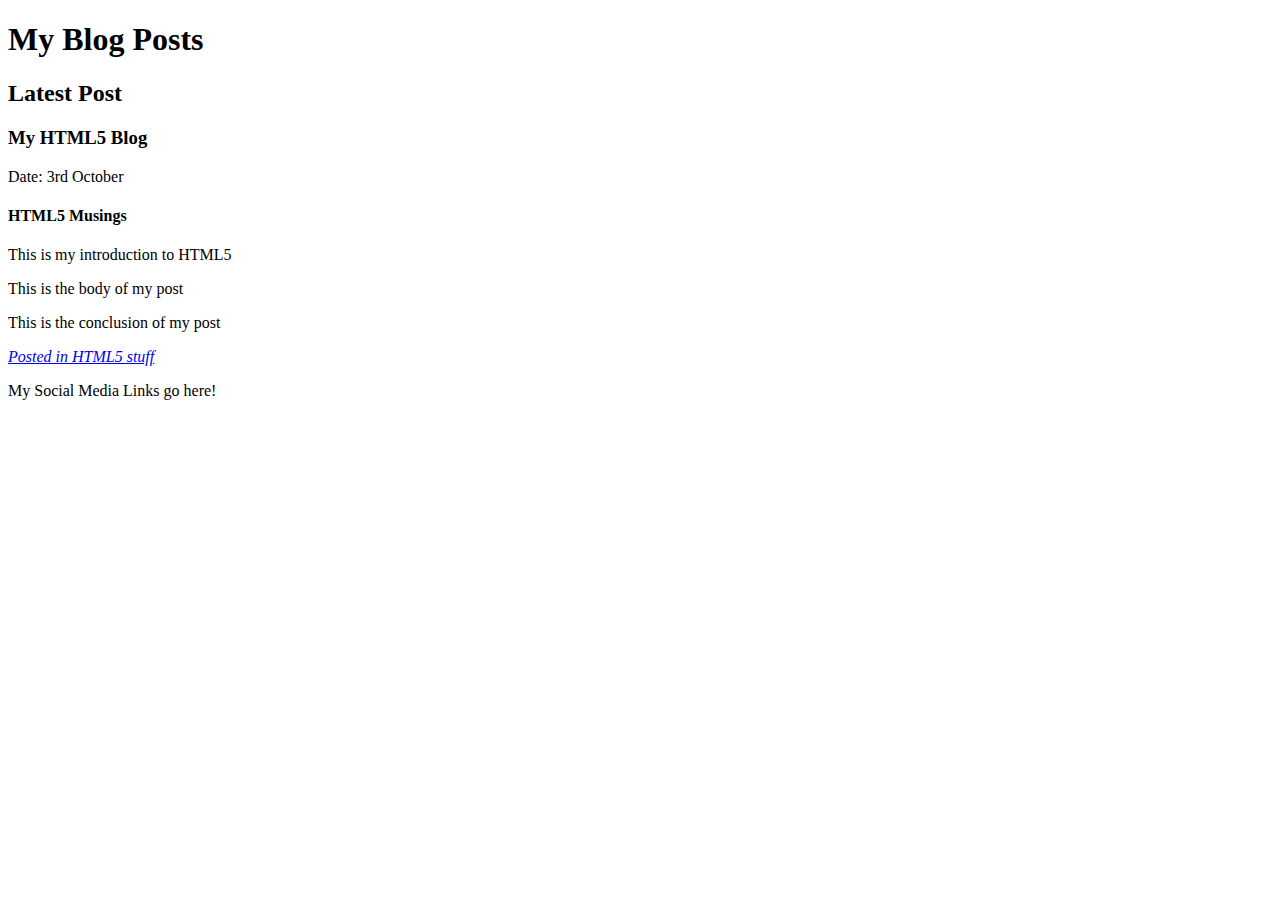
<file: 01_StructuralHTML/solution/index.html>
<!DOCTYPE html>
<html lang="en">
<head>
    <meta charset="UTF-8">
    <meta name="viewport" content="width=device-width, initial-scale=1.0">
    <meta http-equiv="X-UA-Compatible" content="ie=edge">
    <title>Structural HTML</title>
</head>
<body>
    <header>
        <h1>My Blog Posts</h1>
    </header>
    <section id="latestPostsSection">
        <header>
            <h2>Latest Post</h2>
        </header>
        <article>
            <header>
                <h3>My HTML5 Blog</h3>
                <p>Date: 3rd October</p>
            </header>
            <section>
                <h4>HTML5 Musings</h4>
                <p id="intro">This is my introduction to HTML5</p>
                <p id="postBody">This is the body of my post</p>
                <p id="conclusion">This is the conclusion of my post</p>
            </section>
            <footer>
                <address>
                    <a href="#">Posted in HTML5 stuff</a>
                </address>
            </footer>
        </article>
    </section>
    <footer>
        <p>My Social Media Links go here!</p>
    </footer>
</body>
</html>
</file>
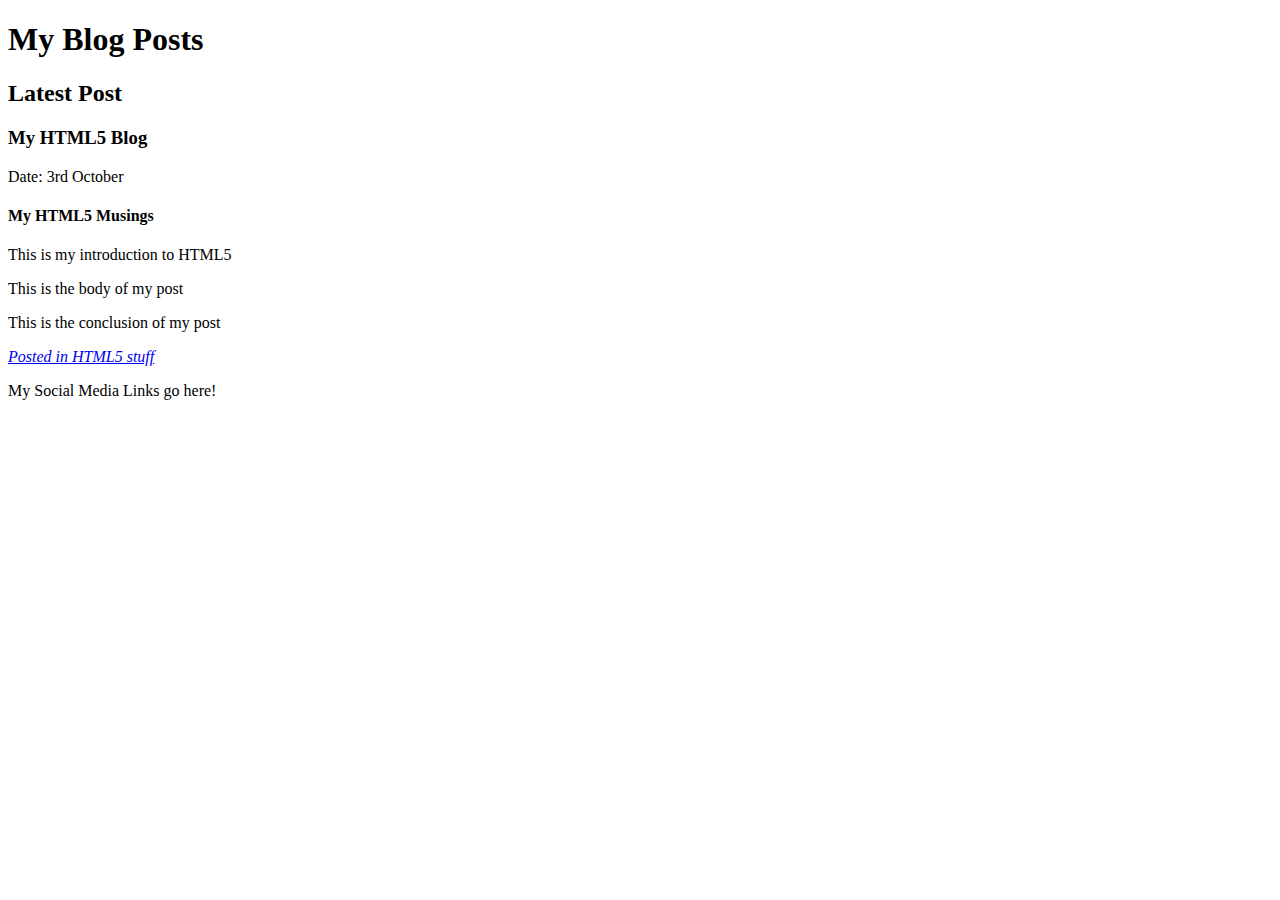
<file: 01_StructuralHTML/starter/index.html>
<!DOCTYPE html>
<html lang="en">
<head>
    <meta charset="UTF-8">
    <meta name="viewport" content="width=device-width, initial-scale=1.0">
    <meta http-equiv="X-UA-Compatible" content="ie=edge">
    <title>Structural HTML</title>
</head>
<body>
    <header>
        <h1>My Blog Posts</h1>
       
    </header>
    <section id="latestpostsection" >

        <header>
            <h2>Latest Post</h2>
        </header>
        <article>
            <header>
                <h3>My HTML5 Blog</h3>
                <p>Date: 3rd October</p>
                </header>
            </article>
            <section>
                <h4>My HTML5 Musings</h4>
                <p id="intro">This is my introduction to HTML5</p>
                <p id="postBody">This is the body of my post</p>
                <p id="conclusion">This is the conclusion of my post</p>
            </section>
            <footer>
            
                <address>
                    <a href="#">Posted in HTML5 stuff</a>
                </address>
            </footer>
        
    </section>
    <footer id="footer">
        <p>My Social Media Links go here!</p>
    </footer>
</body>
</html>
</file>
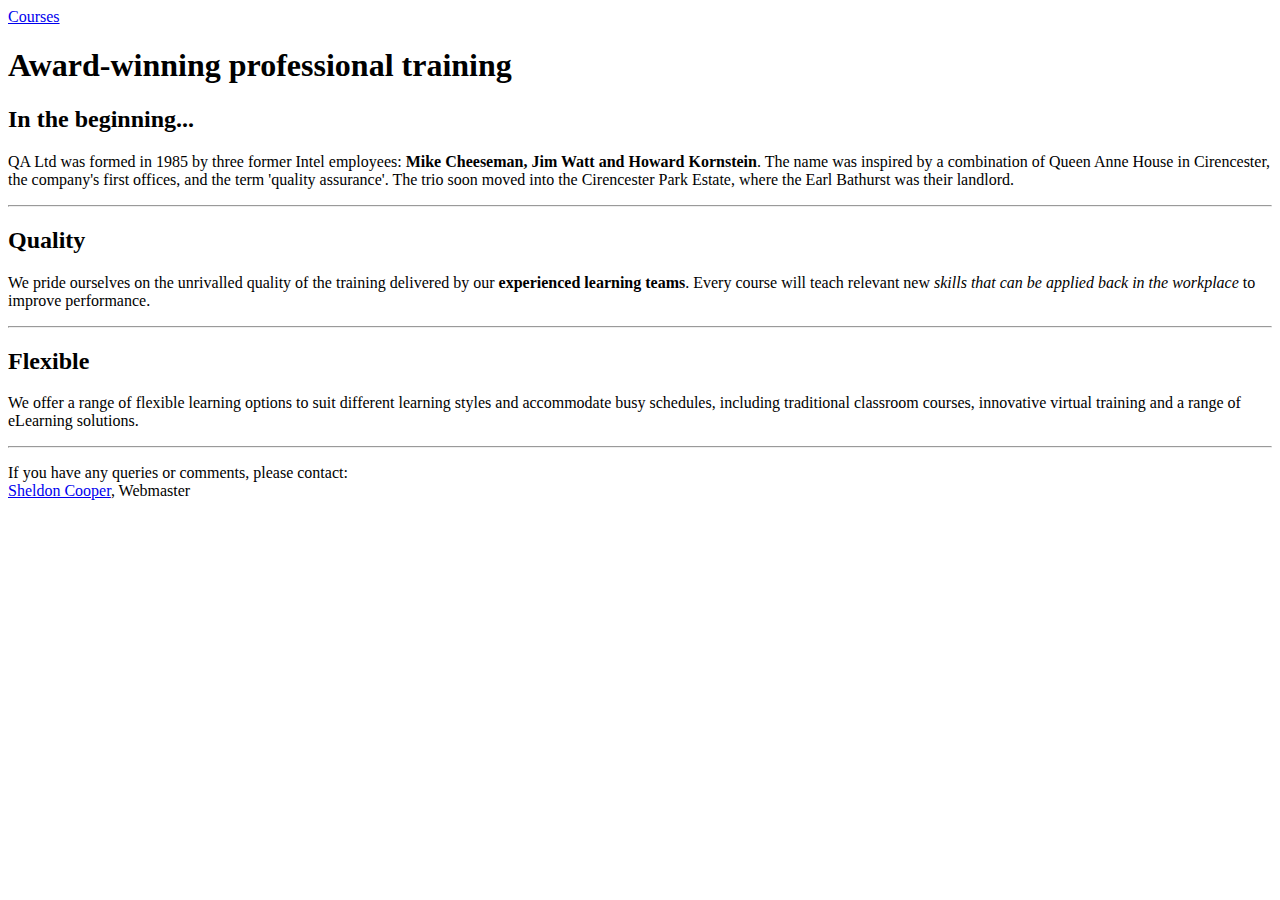
<file: 02_Hyperlinks/solution/index.html>
<!DOCTYPE html>
<html>

<head>
    <title>QA Training</title>
</head>

<body>
    <header>
        <nav>
            <a href="courses.html">Courses</a>
        </nav>
        <h1>Award-winning professional training</h1>
    </header>
    <article>
        <section>
            <h2>In the beginning...</h2>
            <p>QA Ltd was formed in 1985 by three former Intel employees: <strong>Mike Cheeseman, Jim Watt and Howard
                    Kornstein</strong>. The name was inspired by a combination of Queen Anne House in Cirencester, the
                company's first offices, and the term 'quality assurance'. The trio soon moved into the Cirencester
                Park Estate, where the Earl Bathurst was their landlord.</p>
        </section>
        <hr>
        <section>
            <h2>Quality</h2>
            <p>We pride ourselves on the unrivalled quality of the training delivered by our <strong>experienced
                    learning teams</strong>. Every course will teach relevant new <em>skills that can be applied back
                    in the workplace</em> to improve performance.</p>
        </section>
        <hr>
        <section>
            <h2>Flexible</h2>
            <p>We offer a range of flexible learning options to suit different learning styles and accommodate busy
                schedules, including traditional classroom courses, innovative virtual training and a range of
                eLearning
                solutions.</p>
        </section>
    </article>
    <footer>
        <hr>
        <p>
            If you have any queries or comments, please contact:<br>
            <a href="mailto:sheldon.cooper@qa.com">Sheldon Cooper</a>, Webmaster
        </p>
    </footer>
</body>

</html>
</file>
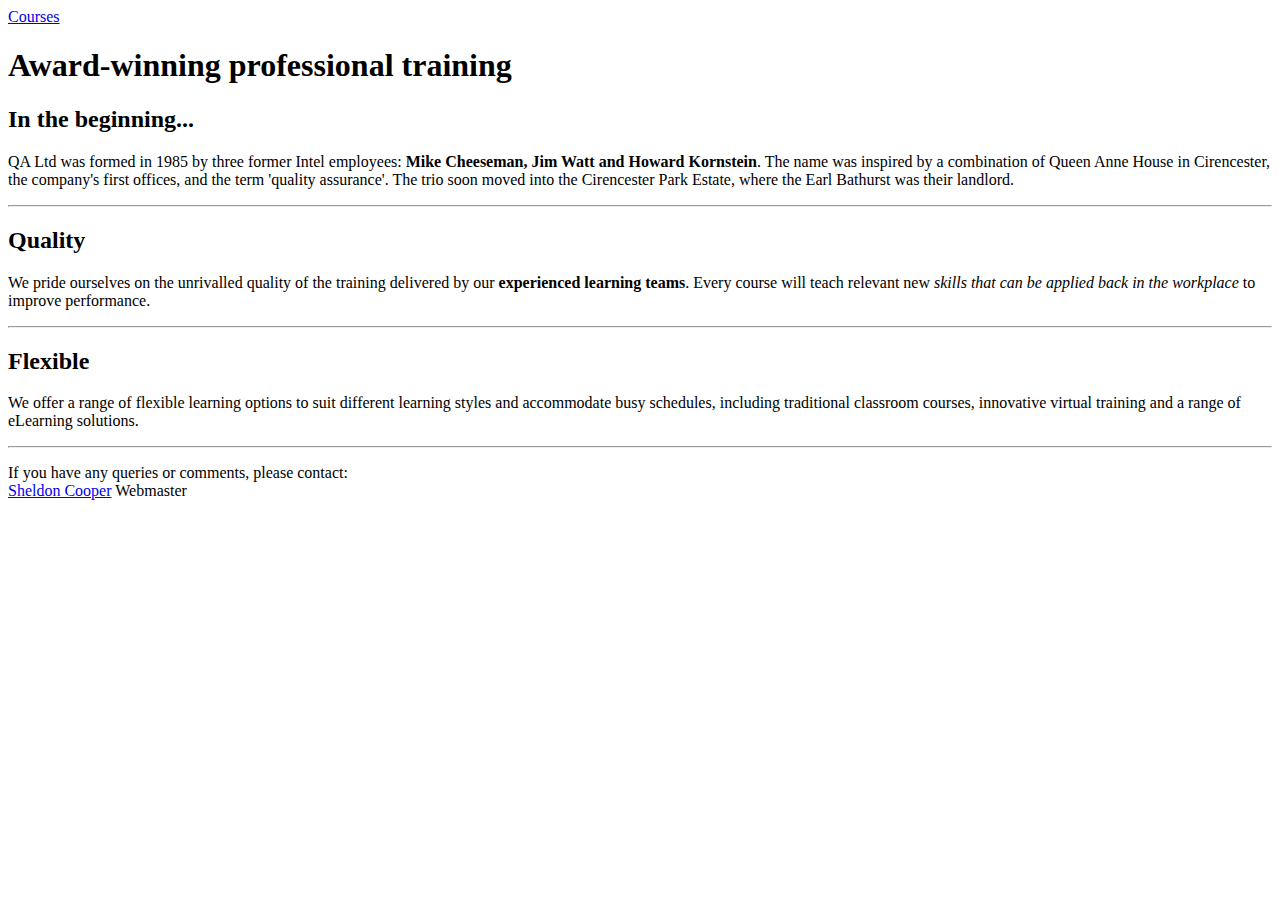
<file: 02_Hyperlinks/starter/index.html>
<!DOCTYPE html>
<html>

<head>
    <title>QA Training</title>
</head>

<body>
    <header>
        <a href="./courses.html">Courses</a>
        <h1>Award-winning professional training</h1>
    </header>
    <article>
        <section>
            <h2>In the beginning...</h2>
            <p>QA Ltd was formed in 1985 by three former Intel employees: <strong>Mike Cheeseman, Jim Watt and Howard
                    Kornstein</strong>. The name was inspired by a combination of Queen Anne House in Cirencester, the
                company's first offices, and the term 'quality assurance'. The trio soon moved into the Cirencester
                Park Estate, where the Earl Bathurst was their landlord.</p>
        </section>
        <hr>
        <section>
            <h2>Quality</h2>
            <p>We pride ourselves on the unrivalled quality of the training delivered by our <strong>experienced
                    learning teams</strong>. Every course will teach relevant new <em>skills that can be applied back
                    in the workplace</em> to improve performance.</p>
        </section>
        <hr>
        <section>
            <h2>Flexible</h2>
            <p>We offer a range of flexible learning options to suit different learning styles and accommodate busy
                schedules, including traditional classroom courses, innovative virtual training and a range of
                eLearning
                solutions.</p>
        </section>
    </article>
    <footer>
        <hr>
        <p>
            If you have any queries or comments, please contact:<br>
            <a href="mailto:Sheldon.Cooper@qa.com"> Sheldon Cooper</a> Webmaster
        </p>
    </footer>
</body>

</html>
</file>
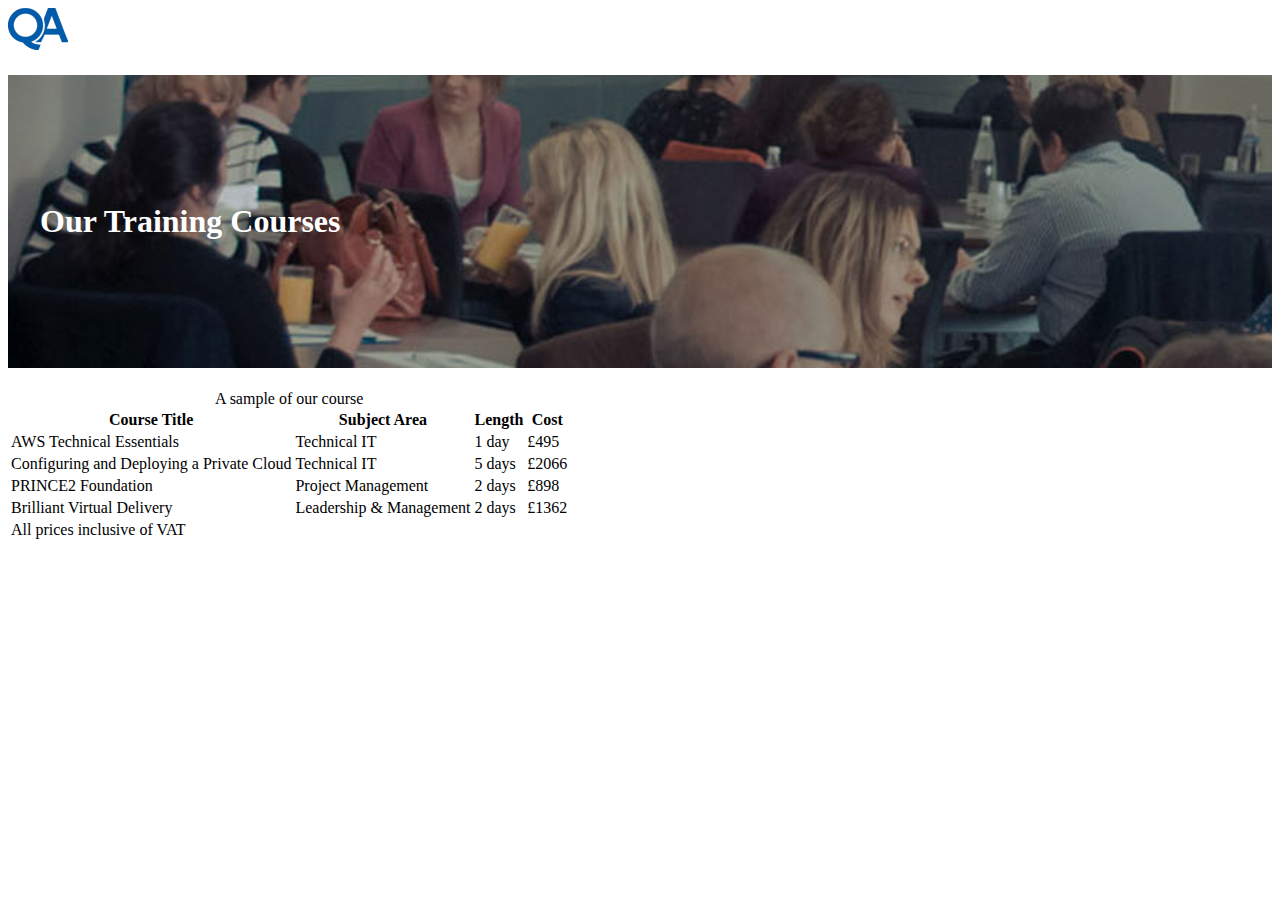
<file: 04_Tables/solution/index.html>
<!DOCTYPE html>
<html>

<head>
    <meta charset="utf-8">
    <title>Training Venues</title>
    <style>
        iframe {
            display: block;
            margin: 3em auto;
            width: 80%;
            min-height: 400px;
        }
    </style>
</head>

<body>

    <header>
        <img src="images/logo.png" alt="QA Corporate Logo">
        <h1 style="background-image:url(images/trainingCourses.jpg); padding: 4em 1em; color: white; background-size: cover">Our
            Training Courses</h1>
    </header>

    <table>
        <caption>A sample of our course</caption>
        <thead>
            <tr>
                <th>Course Title</th>
                <th>Subject Area</th>
                <th>Length</th>
                <th>Cost</th>
            </tr>
        </thead>
        <tbody>
            <tr>
                <td>AWS Technical Essentials</td>
                <td>Technical IT</td>
                <td>1 day</td>
                <td>£495</td>
            </tr>
            <tr>
                <td>Configuring and Deploying a Private Cloud</td>
                <td>Technical IT</td>
                <td>5 days</td>
                <td>£2066</td>
            </tr>
            <tr>
                <td>PRINCE2 Foundation</td>
                <td>Project Management</td>
                <td>2 days</td>
                <td>£898</td>
            </tr>
            <tr>
                <td>Brilliant Virtual Delivery</td>
                <td>Leadership & Management</td>
                <td>2 days</td>
                <td>£1362</td>
            </tr>
        </tbody>
        <tfoot>
            <td>All prices inclusive of VAT</td>
        </tfoot>
    </table>
</body>

</html>
</file>
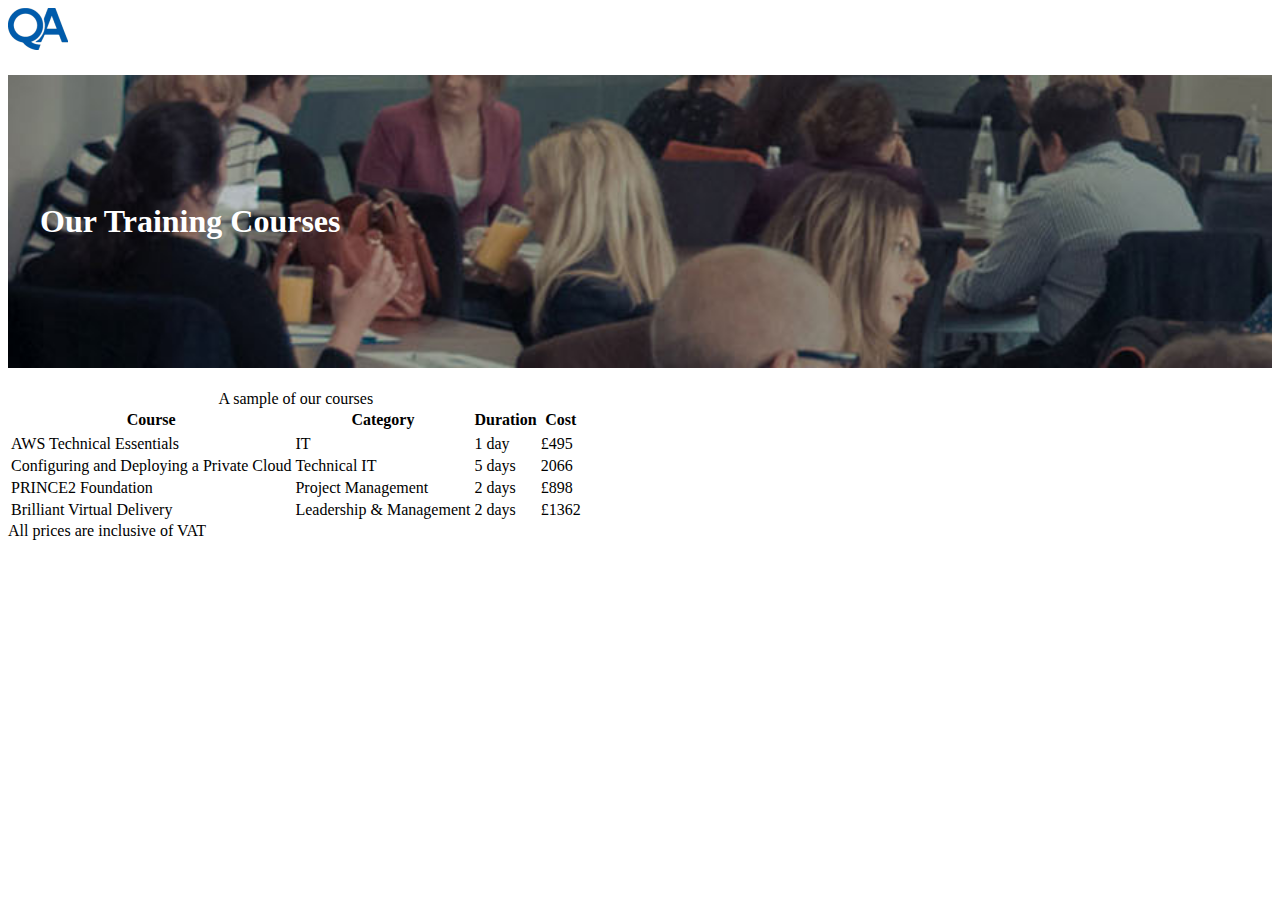
<file: 04_Tables/starter/index.html>
<!DOCTYPE html>
<html>
<head>
	<meta charset="utf-8">
	<title>Training Venues</title>
    <style>
        iframe {
            display: block;
            margin: 3em auto;
            width: 80%;
            min-height: 400px;
        }
    </style>
</head>
<body>
	
	<header>
        <img src="images/logo.png" alt="QA Corporate Logo">
        <h1 style="background-image:url(images/trainingCourses.jpg); padding: 4em 1em; color: white; background-size: cover">Our Training Courses</h1> 
    </header>
	<table>
    <caption>A sample of our courses</caption>
	
        <tr>
            <thead>
<th>Course</th>
<th>Category</th>
<th>Duration</th>
<th>Cost</th>

            </thead>
        </tr>
   
    <body>
    <tr><td>AWS Technical Essentials </td><td>IT</td><td> 1 day</td><td>£495</td> </tr> 
    <tr> <td>Configuring and Deploying a Private Cloud</td><td>Technical IT </td><td>5 days</td><td>2066</td></tr>
    <tr> <td> PRINCE2 Foundation</td><td>Project Management</td><td>2 days</td><td> £898</td></tr>
    <tr> <td> Brilliant Virtual Delivery</td><td>Leadership & Management </td><td>2 days</td><td>£1362</td></tr>
    
</body>
   
   
	</table>
    <footer> All prices are inclusive of VAT 

    </footer>
	
	<!-- create iframe here -->
</body>
</html>
</file>
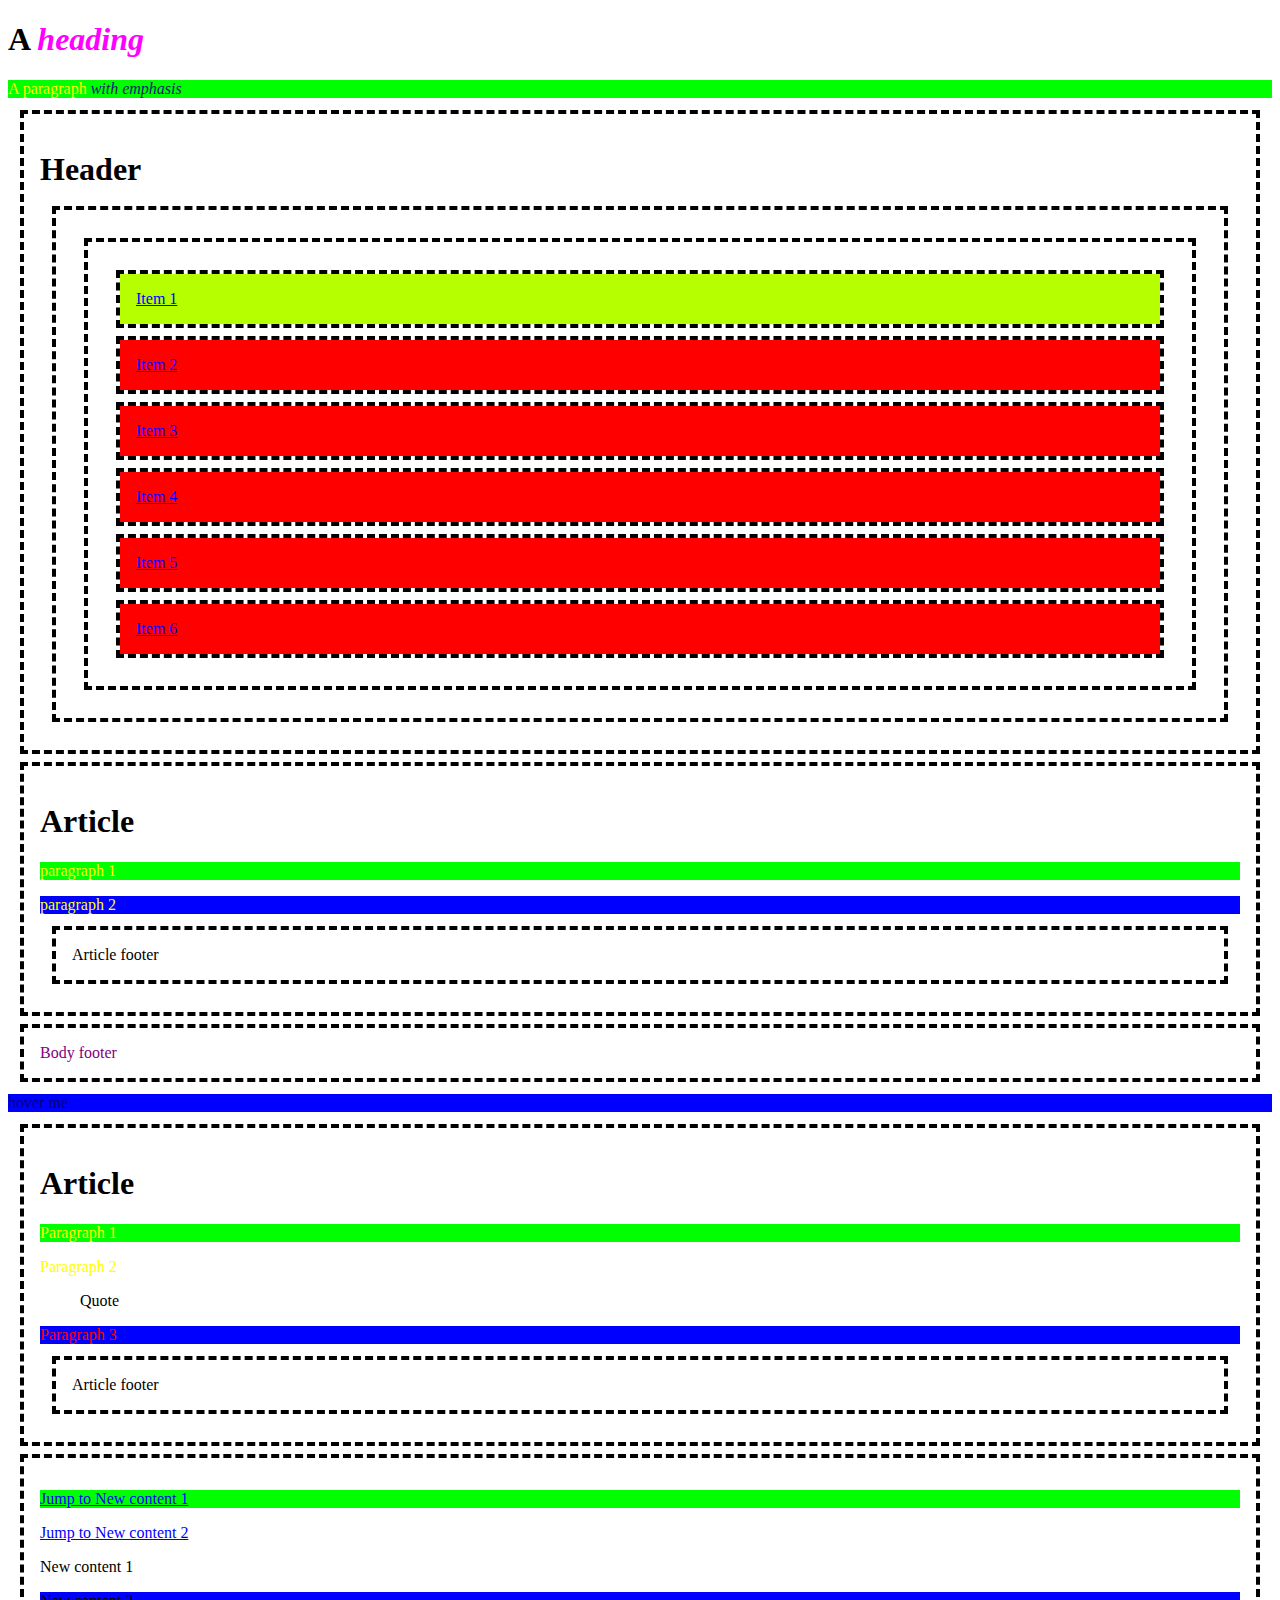
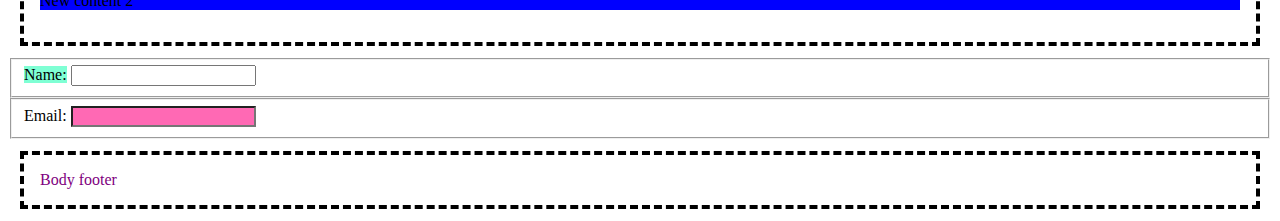
<file: 06_Selectors/solution/index.html>
﻿<!DOCTYPE html>
<html>
<head>
    <title>Quick Lab 6 - CSS Selectors</title>
    <style>
        em { color : fuchsia; }             /** Anything emboldened **/
        p em {color : midnightblue; }               /** Anything emboldened inside a paragraph **/
        body > footer { color : purple; }    /** Any footer that is a direct child of body **/
        h1 + p {color : teal; }             /** Any paragraph that is a direct sibling of a heading 1 **/
        h1 ~ p {color : yellow; }           /** Any paragraph that is a younger sibling of a heading 1 **/
        p.interactive {color: navy; }       /** Any paragraph that has a class of interactive **/
        p.interactive:hover {color: lime;}  /** Any paragraph that has a class of interactive and hovered over **/
        #special {color: red;}              /** An element with an id of special **/

        article, header, nav, ul, li, footer {  /** Any articles, headers, navs, uls, lis and footers **/
            margin:1em;
            padding:1em;
            outline:4px dashed black;
        }
        a {                                     /** Any links **/
            color: blue;
        }

        nav ul{                                 /** Any unordered list that is a child of a nav **/
            list-style:none;
        }

        li:first-child {background-color: #0094ff;}         /** First-child list items **/
        li:last-child {background-color: #0094ff;}          /** Last-child list items **/
        li:nth-child(3) {background-color: #0094ff;}        /** Third-child list items **/
        li:nth-child(odd) {background-color: #b6ff00;}      /** Odd-children list items **/
        li:nth-child(even) {background-color: #1d1bc6;}     /** Even-children list items **/
        li:not(:first-child) {background-color: #ff0000;}   /** Everything but the first-child list item **/

        p:first-of-type {background-color: #00ff00;}        /** The first paragraph **/
        p:last-of-type {background-color: #0000ff;}         /** The last paragraph **/

        label[for="name"] { background-color: aquamarine; }    /** A label with a for attribute of name **/
        input[type="email"] { background-color: hotpink; }     /** An input with a type attribute of email **/

    </style>
</head>
<body>
    <h1> A <em>heading</em></h1>
    <p>A paragraph <em>with emphasis</em></p>
    <header>
        <h1>Header</h1>
        <nav>
            <ul>
                <li><a href="#item1">Item 1</a></li>
                <li><a href="#item2">Item 2</a></li>
                <li><a href="#item3">Item 3</a></li>
                <li><a href="#item4">Item 4</a></li>
                <li><a href="#item5">Item 5</a></li>
                <li><a href="#item6">Item 6</a></li>
            </ul>
        </nav>
    </header>
    <article>
        <h1>Article</h1>
        <p>paragraph 1</p>
        <p>paragraph 2</p>
        <footer>Article footer</footer>
    </article>
    <footer>
        Body footer
    </footer>
    <p class="interactive">hover me</p>
    <article>
        <h1>Article</h1>
        <p>Paragraph 1</p>
        <p>Paragraph 2</p>
        <blockquote>Quote</blockquote>
        <p id="special">Paragraph 3</p>
        <footer>Article footer</footer>
    </article>
    <article>
        <p><a href="#news1">Jump to New content 1</a></p>
        <p><a href="#news2">Jump to New content 2</a></p>
        <p id="news1">New content 1</p>
        <p id="news2">New content 2</p>
    </article>
    <form>
        <fieldset>
            <label for="name">Name:</label>
            <input type="text" name="name">
        </fieldset>
        <fieldset>
            <label for="email">Email: </label>
            <input type="email" name="email">
        </fieldset>
    </form>
    <footer>Body footer</footer>
</body>
</html>
</file>
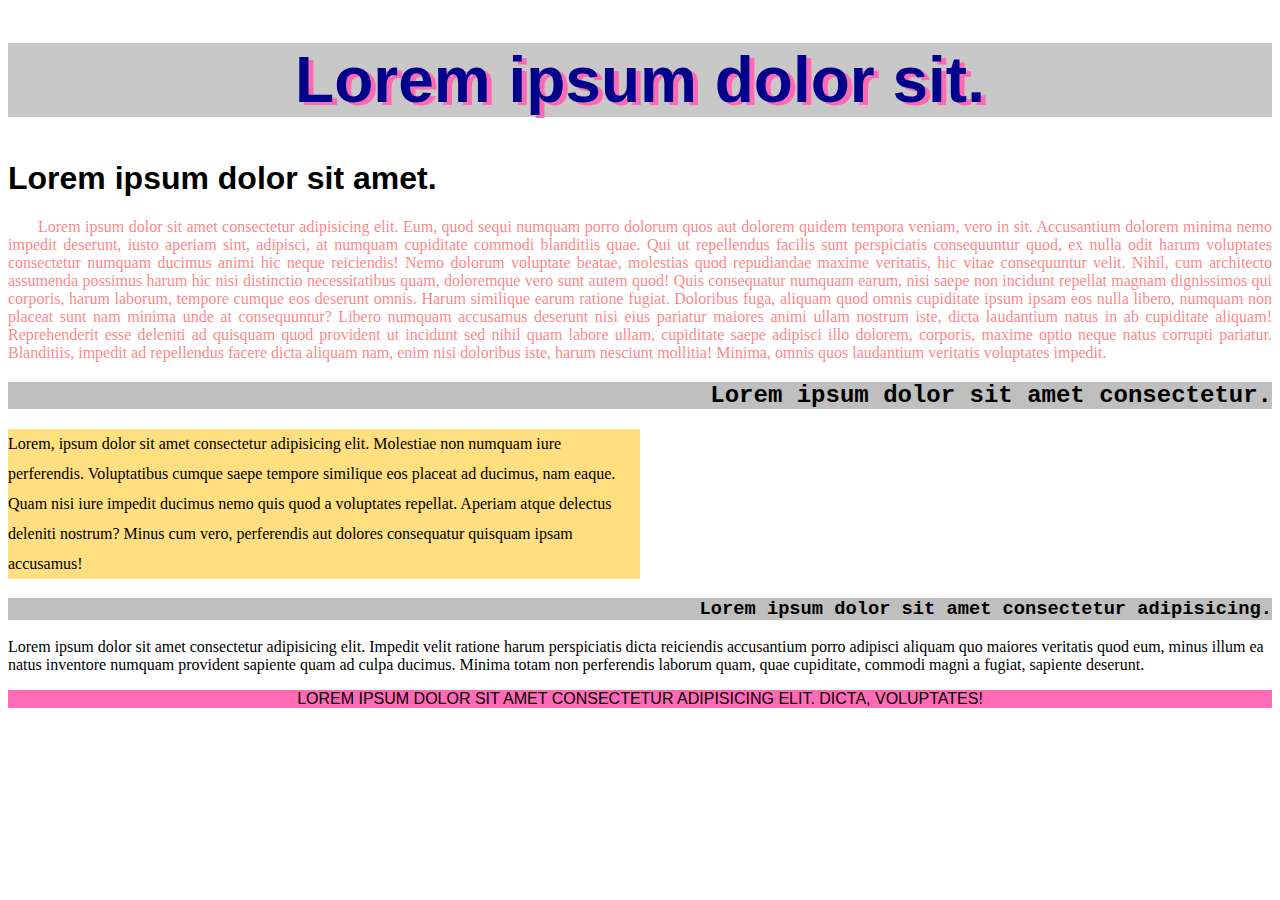
<file: 07_TextColourSizing/solution/index.html>
<!DOCTYPE html>
<html lang="en">
<head>
    <meta charset="UTF-8">
    <meta name="viewport" content="width=device-width, initial-scale=1.0">
    <meta http-equiv="X-UA-Compatible" content="ie=edge">
    <title>QuickLab 07 - Text, Colours and Sizing</title>
    <style>
        header h1 {
            text-shadow: 5px 3px hotpink;
            color: darkblue;
            font-family: Helvetica;
            background-color: rgba(200, 200, 200, 1);
            font-size: 48pt;
            text-align: center;
        }
        h1 {
            font-family: Arial;
            font-size: 2em;
        }
        p.first {
            text-indent: 30px;
            color: rgba(255, 0, 0, 0.5);
            text-align: justify;
        }
        h2, h3 {
            text-align: right;
            font-family: "Courier New";
            background-color: rgba(127, 127, 127, 0.5);
        }
        p#highlightme {
            background-color: hsla(45, 100%, 50%, 0.5);
            line-height: 30px;
            width: 50%;
        }
        footer > p {
            background-color: hsla(330, 100%, 71%, 1);
            font-family: sans-serif;
            text-align: center;
            text-transform: uppercase;
        }
    </style>
</head>
<body>
    <header>
        <h1>Lorem ipsum dolor sit.</h1>
    </header>
    <h1>Lorem ipsum dolor sit amet.</h1>
    <p class="first">
        Lorem ipsum dolor sit amet consectetur adipisicing elit. Eum, quod sequi numquam porro dolorum 
        quos aut dolorem quidem tempora veniam, vero in sit. Accusantium dolorem minima nemo impedit deserunt, 
        iusto aperiam sint, adipisci, at numquam cupiditate commodi blanditiis quae. Qui ut repellendus facilis 
        sunt perspiciatis consequuntur quod, ex nulla odit harum voluptates consectetur numquam ducimus animi hic 
        neque reiciendis! Nemo dolorum voluptate beatae, molestias quod repudiandae maxime veritatis, hic vitae 
        consequuntur velit. Nihil, cum architecto assumenda possimus harum hic nisi distinctio necessitatibus quam, 
        doloremque vero sunt autem quod! Quis consequatur numquam earum, nisi saepe non incidunt repellat magnam 
        dignissimos qui corporis, harum laborum, tempore cumque eos deserunt omnis. Harum similique earum ratione 
        fugiat. Doloribus fuga, aliquam quod omnis cupiditate ipsum ipsam eos nulla libero, numquam non placeat 
        sunt nam minima unde at consequuntur? Libero numquam accusamus deserunt nisi eius pariatur maiores animi 
        ullam nostrum iste, dicta laudantium natus in ab cupiditate aliquam! Reprehenderit esse deleniti ad quisquam 
        quod provident ut incidunt sed nihil quam labore ullam, cupiditate saepe adipisci illo dolorem, corporis, 
        maxime optio neque natus corrupti pariatur. Blanditiis, impedit ad repellendus facere dicta aliquam nam, 
        enim nisi doloribus iste, harum nesciunt mollitia! Minima, omnis quos laudantium veritatis voluptates impedit.
    </p>
    <h2>Lorem ipsum dolor sit amet consectetur.</h2>
    <p id="highlightme">
        Lorem, ipsum dolor sit amet consectetur adipisicing elit. Molestiae non numquam iure 
        perferendis. Voluptatibus cumque saepe tempore similique eos placeat ad ducimus, nam eaque. 
        Quam nisi iure impedit ducimus nemo quis quod a voluptates repellat. Aperiam atque delectus 
        deleniti nostrum? Minus cum vero, perferendis aut dolores consequatur quisquam ipsam accusamus!
    </p>
    <h3>Lorem ipsum dolor sit amet consectetur adipisicing.</h3>
    <p class="normal">
        Lorem ipsum dolor sit amet consectetur adipisicing elit. Impedit velit ratione harum perspiciatis 
        dicta reiciendis accusantium porro adipisci aliquam quo maiores veritatis quod eum, minus illum ea 
        natus inventore numquam provident sapiente quam ad culpa ducimus. Minima totam non perferendis laborum 
        quam, quae cupiditate, commodi magni a fugiat, sapiente deserunt.
    </p>
    <footer>
        <p id="footer">Lorem ipsum dolor sit amet consectetur adipisicing elit. Dicta, voluptates!</p>
    </footer>
</body>
</html>
</file>
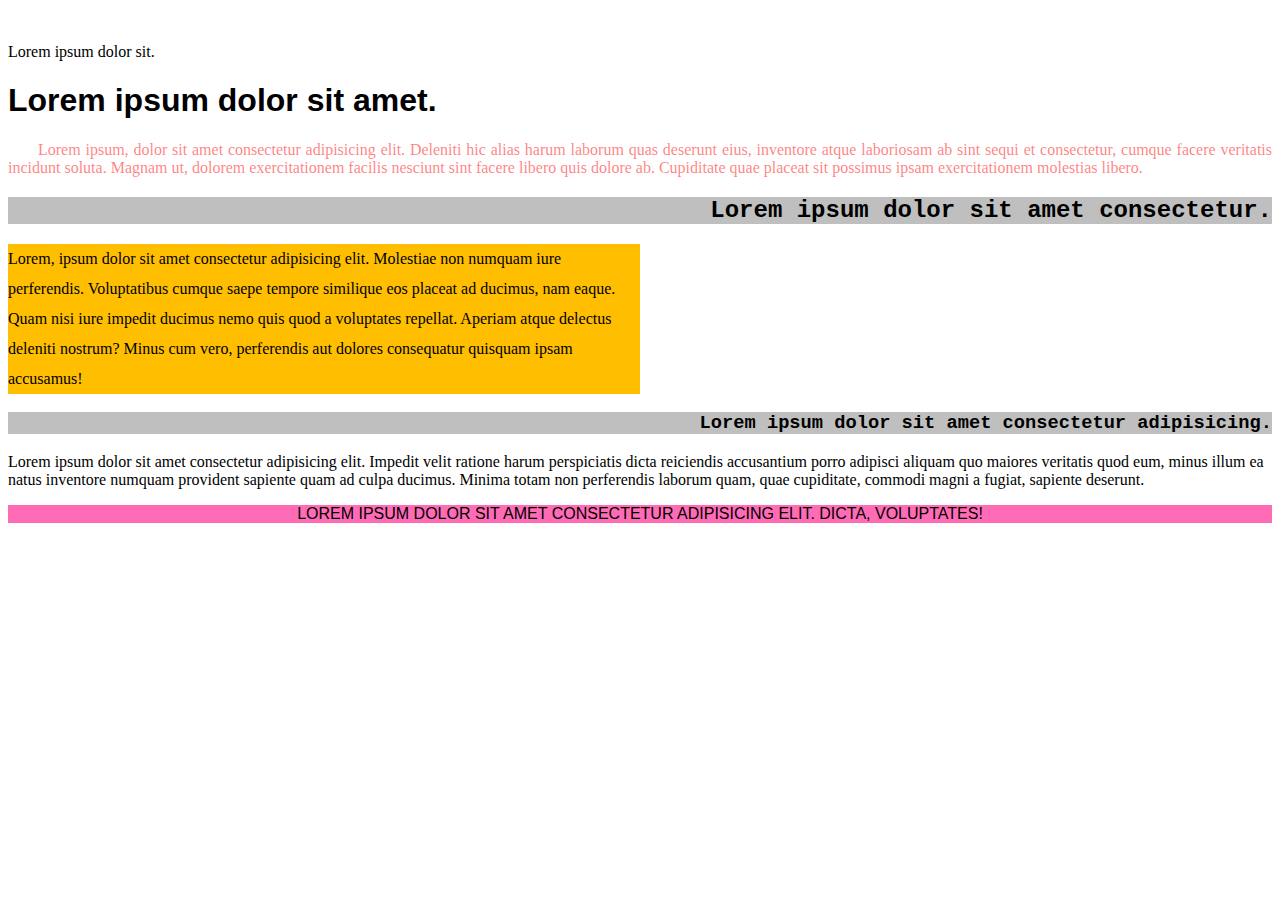
<file: 07_TextColourSizing/starter/index.html>
<!DOCTYPE html>
<html lang="en">
<head>
    <meta charset="UTF-8">
    <meta name="viewport" content="width=device-width, initial-scale=1.0">
    <meta http-equiv="X-UA-Compatible" content="ie=edge">
    <title>QuickLab 07 - Text, Colours and Sizing</title>
    <style>
        header h1 {
            text-shadow: 5px 3px hotpink;
            color: darkblue;
            font-family: Helvetica;
            background-color: rgba(200, 200, 200, 1);
            font-size: 48pt;
            text-align: center;
        }
        
        h1 {
            font-family: Arial;
            font-size: 2em;
        }
        p.first {
            text-indent: 30px;
            color: rgba(255, 0,0,0.5);
            text-align: justify;
        }
       
        h2, h3 {
            text-align: right;
            font-family: "Courier New";
            background-color: rgba(127, 127, 127, 0.5);
        }
        p#highlightme {
            background-color: hsla(45, 100%, 50%);
            line-height: 30px;
            width: 50%;

        }
        footer > p {
            background-color: hsla(330, 100%, 71%, 1);
            font-family: sans-serif;
            text-align: center;
            text-transform: uppercase;
        }
    </style>
</head>
<body>
    <header>
        <h1></h1>    Lorem ipsum dolor sit.</h1>
    </header>
    <h1>Lorem ipsum dolor sit amet.</h1>
    <p class="first">
        Lorem ipsum, dolor sit amet consectetur adipisicing elit. Deleniti hic alias harum laborum 
        quas deserunt eius, inventore atque laboriosam ab sint sequi et consectetur, cumque facere 
        veritatis incidunt soluta. Magnam ut, dolorem exercitationem facilis nesciunt sint facere 
        libero quis dolore ab. Cupiditate quae placeat sit possimus ipsam exercitationem molestias 
        libero.
    </p>
    <h2>Lorem ipsum dolor sit amet consectetur.</h2>
    <p id="highlightme">
        Lorem, ipsum dolor sit amet consectetur adipisicing elit. Molestiae non numquam iure 
        perferendis. Voluptatibus cumque saepe tempore similique eos placeat ad ducimus, nam eaque. 
        Quam nisi iure impedit ducimus nemo quis quod a voluptates repellat. Aperiam atque delectus 
        deleniti nostrum? Minus cum vero, perferendis aut dolores consequatur quisquam ipsam accusamus!
    </p>
    <h3>Lorem ipsum dolor sit amet consectetur adipisicing.</h3>
    <p class="normal">
        Lorem ipsum dolor sit amet consectetur adipisicing elit. Impedit velit ratione harum perspiciatis 
        dicta reiciendis accusantium porro adipisci aliquam quo maiores veritatis quod eum, minus illum ea 
        natus inventore numquam provident sapiente quam ad culpa ducimus. Minima totam non perferendis laborum 
        quam, quae cupiditate, commodi magni a fugiat, sapiente deserunt.
    </p>
    <footer>
        <p id="footer">Lorem ipsum dolor sit amet consectetur adipisicing elit. Dicta, voluptates!</p>
    </footer>
</body>
</html>
</file>
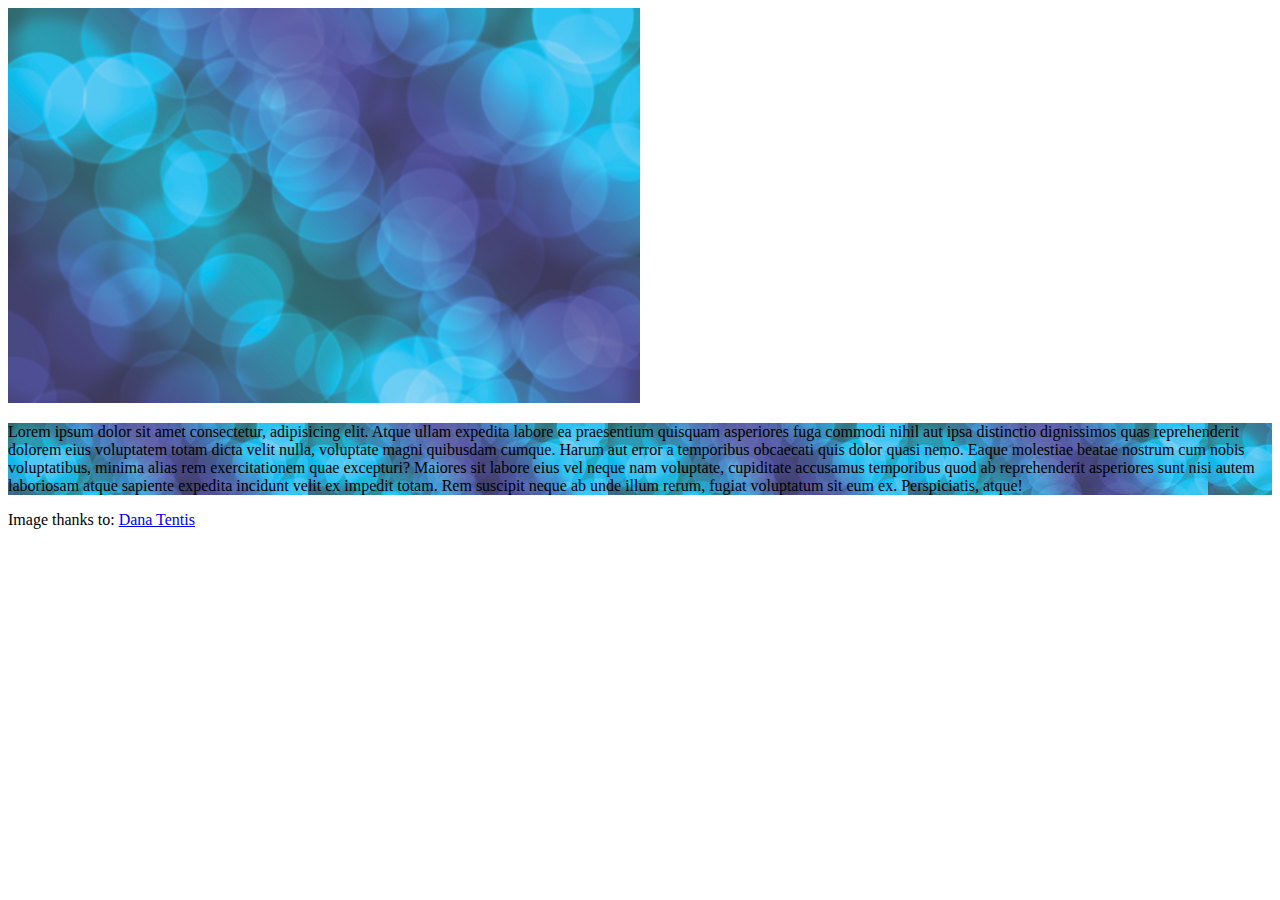
<file: 08_ImagesBackgrounds/solution/index.html>
<!DOCTYPE html>
<html lang="en">
<head>
    <meta charset="UTF-8">
    <meta name="viewport" content="width=device-width, initial-scale=1.0">
    <meta http-equiv="X-UA-Compatible" content="ie=edge">
    <title>QuickLab 08 - Images and Backgrounds</title>
    <style>
        img {
            width: 50%;
        }

        div#hasBackground {
            background-image: url("pexels-photo-370799.jpeg");
        }
    </style>
</head>
<body>
    <div>
        <img src="abstract-art-background-370799.jpg" alt="A fancy background">
    </div>
    <div id="hasBackground">
        <p>
            Lorem ipsum dolor sit amet consectetur, adipisicing elit. Atque ullam expedita labore ea 
            praesentium quisquam asperiores fuga commodi nihil aut ipsa distinctio dignissimos quas 
            reprehenderit dolorem eius voluptatem totam dicta velit nulla, voluptate magni quibusdam 
            cumque. Harum aut error a temporibus obcaecati quis dolor quasi nemo. Eaque molestiae beatae 
            nostrum cum nobis voluptatibus, minima alias rem exercitationem quae excepturi? Maiores sit 
            labore eius vel neque nam voluptate, cupiditate accusamus temporibus quod ab reprehenderit 
            asperiores sunt nisi autem laboriosam atque sapiente expedita incidunt velit ex impedit totam. 
            Rem suscipit neque ab unde illum rerum, fugiat voluptatum sit eum ex. Perspiciatis, atque!
        </p>
    </div>
    <footer>Image thanks to: <a href="https://www.pexels.com/photo/abstract-art-background-blue-370799/">Dana Tentis</a></footer>
</body>
</html>
</file>
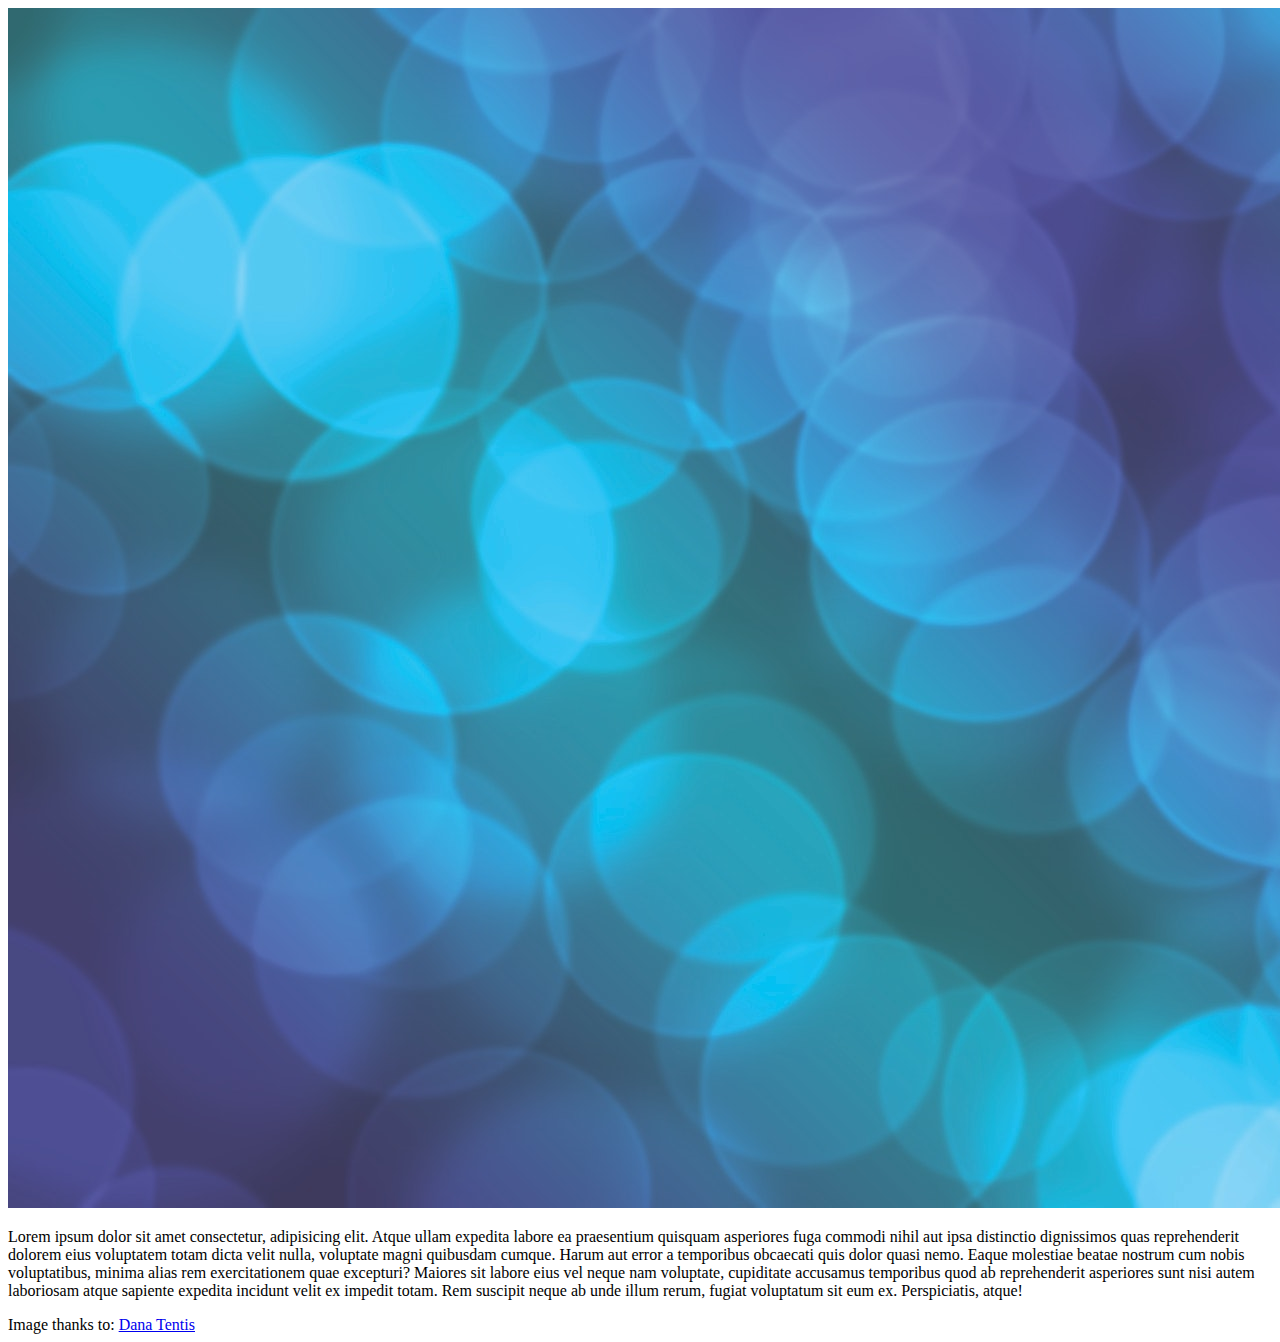
<file: 08_ImagesBackgrounds/starter/index.html>
<!DOCTYPE html>
<html lang="en">
<head>
    <meta charset="UTF-8">
    <meta name="viewport" content="width=device-width, initial-scale=1.0">
    <meta http-equiv="X-UA-Compatible" content="ie=edge">
    <title>QuickLab 08 - Images and Backgrounds</title>
    <style>

    </style>
</head>
<body>
    <div>
        <img src="abstract-art-background-370799.jpg" alt="A fancy background">
    </div>
    <div id="hasBackground">
        <p>
            Lorem ipsum dolor sit amet consectetur, adipisicing elit. Atque ullam expedita labore ea 
            praesentium quisquam asperiores fuga commodi nihil aut ipsa distinctio dignissimos quas 
            reprehenderit dolorem eius voluptatem totam dicta velit nulla, voluptate magni quibusdam 
            cumque. Harum aut error a temporibus obcaecati quis dolor quasi nemo. Eaque molestiae beatae 
            nostrum cum nobis voluptatibus, minima alias rem exercitationem quae excepturi? Maiores sit 
            labore eius vel neque nam voluptate, cupiditate accusamus temporibus quod ab reprehenderit 
            asperiores sunt nisi autem laboriosam atque sapiente expedita incidunt velit ex impedit totam. 
            Rem suscipit neque ab unde illum rerum, fugiat voluptatum sit eum ex. Perspiciatis, atque!
        </p>
    </div>
    <footer>Image thanks to: <a href="https://www.pexels.com/photo/abstract-art-background-blue-370799/">Dana Tentis</a></footer>
</body>
</html>
</file>
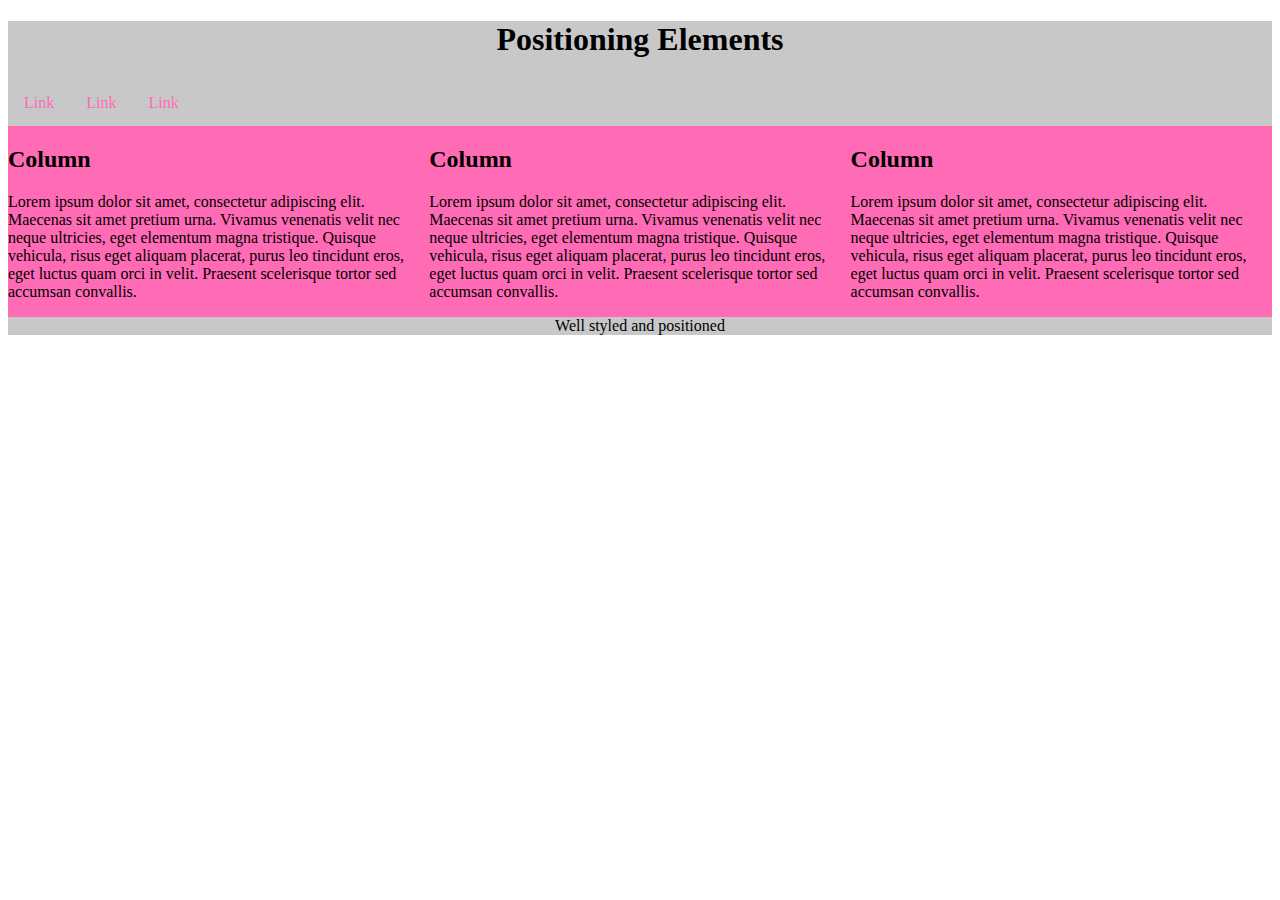
<file: 09_PositioningElements/solution/index.html>
<!DOCTYPE html>
<html lang="en">
<head>
    <meta charset="UTF-8">
    <meta name="viewport" content="width=device-width, initial-scale=1.0">
    <meta http-equiv="X-UA-Compatible" content="ie=edge">
    <title>QuickLab 09 - Positioning Elements</title>
    <style>
        header, footer {
            background-color: rgba(200, 200, 200, 1);
            text-align: center;
            clear: both;
        }

        nav {
            width: 100%;
            height: 46px;
        }
        
        nav a {
            float: left;
            display: block;
            color: hsla(330, 100%, 71%, 1);
            text-align: center;
            padding: 14px 16px;
            text-decoration: none;
        }

        nav a:hover {
            background-color: hsla(330, 100%, 71%, 1);
            color: black;
        }

        #row {
            clear: both;
        }
        
        .column {
            float: left;
            width: 33.33%;
            background-color: hsla(330, 100%, 71%, 1);
        }

    </style>
</head>
<body>
    <header>
        <h1>Positioning Elements</h1>
        <nav>
            <a href="#">Link</a>
            <a href="#">Link</a>
            <a href="#">Link</a>
        </nav>
    </header>
    <div id="row">
        <div class="column">
            <h2>Column</h2>
            <p>
                Lorem ipsum dolor sit amet, consectetur adipiscing elit. Maecenas sit amet pretium urna. Vivamus venenatis velit
                nec neque ultricies, eget elementum magna tristique. Quisque vehicula, risus eget aliquam placerat, purus leo
                tincidunt eros, eget luctus quam orci in velit. Praesent scelerisque tortor sed accumsan convallis.
            </p>
        </div>
        <div class="column">
            <h2>Column</h2>
            <p>
                Lorem ipsum dolor sit amet, consectetur adipiscing elit. Maecenas sit amet pretium urna. Vivamus venenatis velit
                nec neque ultricies, eget elementum magna tristique. Quisque vehicula, risus eget aliquam placerat, purus leo
                tincidunt eros, eget luctus quam orci in velit. Praesent scelerisque tortor sed accumsan convallis.
            </p>
        </div>
        <div class="column">
            <h2>Column</h2>
            <p>
                Lorem ipsum dolor sit amet, consectetur adipiscing elit. Maecenas sit amet pretium urna. Vivamus venenatis velit
                nec neque ultricies, eget elementum magna tristique. Quisque vehicula, risus eget aliquam placerat, purus leo
                tincidunt eros, eget luctus quam orci in velit. Praesent scelerisque tortor sed accumsan convallis.
            </p>
        </div>
    </div>
    <footer>
        <p>Well styled and positioned</p>
    </footer>
</body>
</html>
</file>
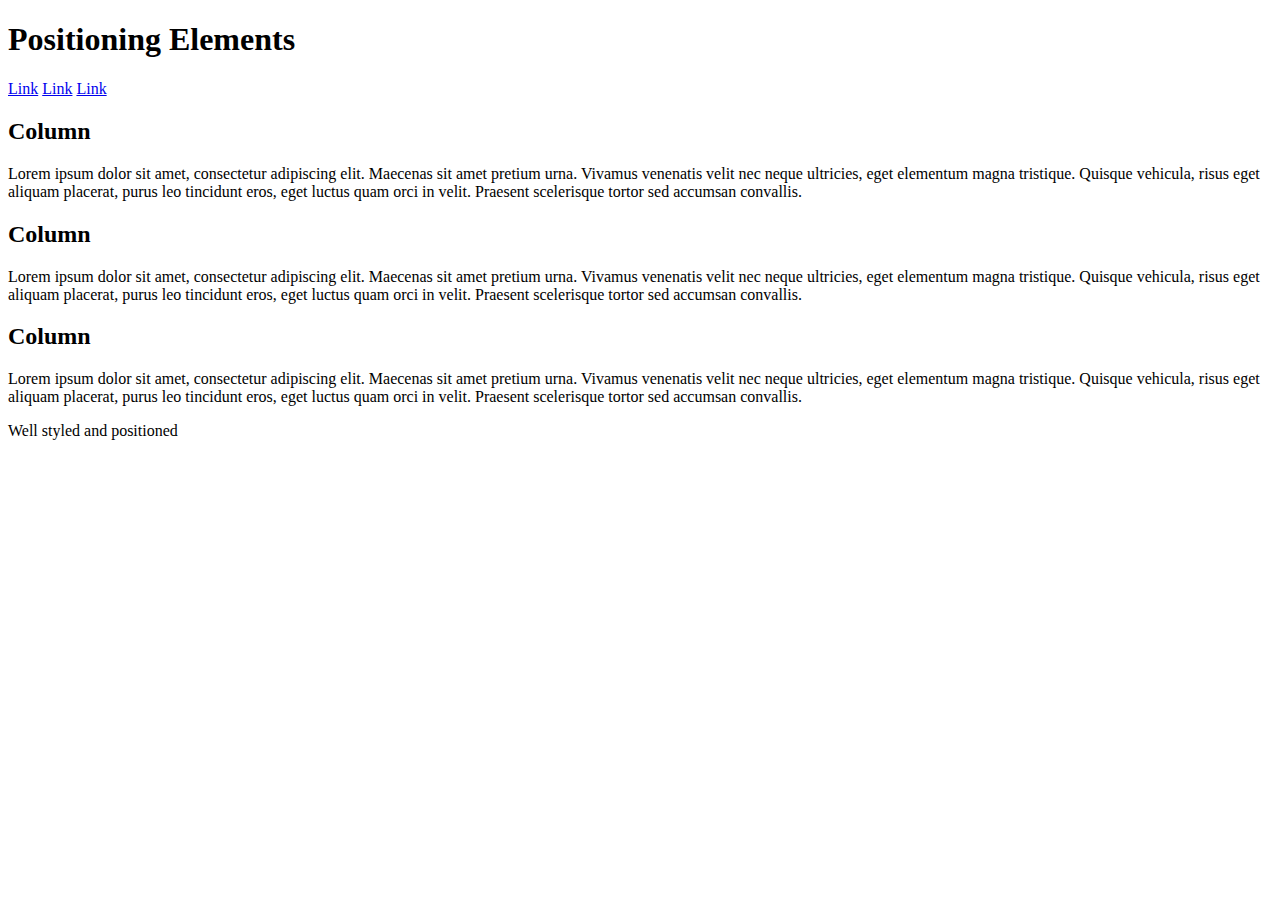
<file: 09_PositioningElements/starter/index.html>
<!DOCTYPE html>
<html lang="en">
<head>
    <meta charset="UTF-8">
    <meta name="viewport" content="width=device-width, initial-scale=1.0">
    <meta http-equiv="X-UA-Compatible" content="ie=edge">
    <title>QuickLab 09 - Positioning Elements</title>
    <style>
        
    </style>
</head>
<body>
    <header>
        <h1>Positioning Elements</h1>
        <nav>
            <a href="#">Link</a>
            <a href="#">Link</a>
            <a href="#">Link</a>
        </nav>
    </header>
    <div id="row">
        <div class="column">
            <h2>Column</h2>
            <p>
                Lorem ipsum dolor sit amet, consectetur adipiscing elit. Maecenas sit amet pretium urna. Vivamus venenatis velit
                nec neque ultricies, eget elementum magna tristique. Quisque vehicula, risus eget aliquam placerat, purus leo
                tincidunt eros, eget luctus quam orci in velit. Praesent scelerisque tortor sed accumsan convallis.
            </p>
        </div>
        <div class="column">
            <h2>Column</h2>
            <p>
                Lorem ipsum dolor sit amet, consectetur adipiscing elit. Maecenas sit amet pretium urna. Vivamus venenatis velit
                nec neque ultricies, eget elementum magna tristique. Quisque vehicula, risus eget aliquam placerat, purus leo
                tincidunt eros, eget luctus quam orci in velit. Praesent scelerisque tortor sed accumsan convallis.
            </p>
        </div>
        <div class="column">
            <h2>Column</h2>
            <p>
                Lorem ipsum dolor sit amet, consectetur adipiscing elit. Maecenas sit amet pretium urna. Vivamus venenatis velit
                nec neque ultricies, eget elementum magna tristique. Quisque vehicula, risus eget aliquam placerat, purus leo
                tincidunt eros, eget luctus quam orci in velit. Praesent scelerisque tortor sed accumsan convallis.
            </p>
        </div>
    </div>
    <footer>
        <p>Well styled and positioned</p>
    </footer>
</body>
</html>
</file>
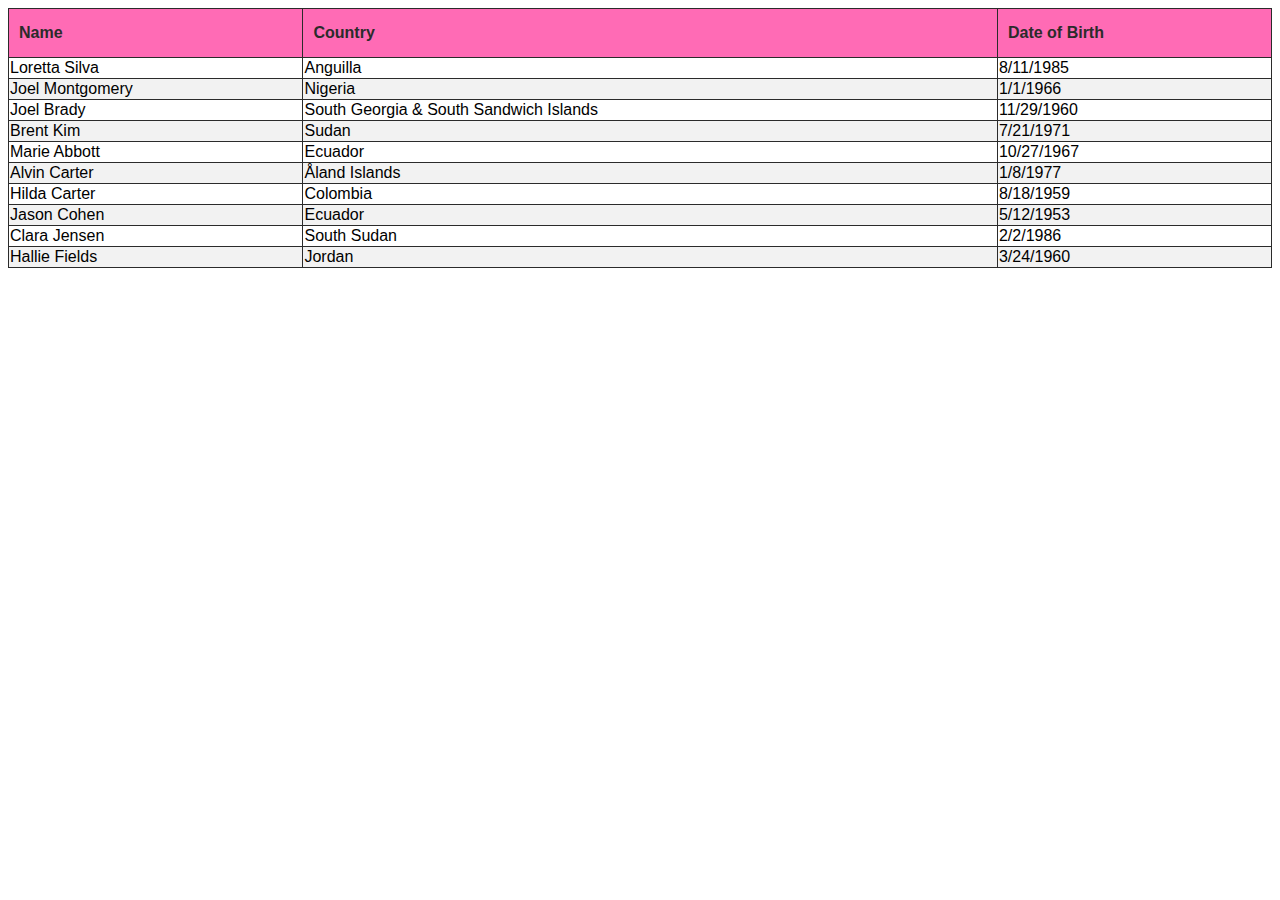
<file: 10_CSSTables/solution/index.html>
<!DOCTYPE html>
<html lang="en">

<head>
    <meta charset="UTF-8">
    <meta name="viewport" content="width=device-width, initial-scale=1.0">
    <meta http-equiv="X-UA-Compatible" content="ie=edge">
    <title>QuickLab 10 - Tables and CSS</title>
    <style>
        table {
            font-family: 'Segoe UI', Tahoma, Geneva, Verdana, sans-serif;
            border-collapse: collapse;
            width: 100%;
        }

        th, td {
            border: 1px solid hsla(0, 0%, 17%, 1);
            text-align: left;
        }

        th {
            padding: 15px 10px;
            background-color: hsla(330, 100%, 71%, 1);
            color: hsla(0, 0%, 17%, 1);
        }

        tr:nth-child(even) {
            background-color: hsla(0, 0%, 74%, 0.2);
        }

        tr:hover {
            background-color: hsla(330, 100%, 71%, 0.5);
        }
    </style>
</head>

<body>
    <table>
        <thead>
            <tr>
                <th>Name</th>
                <th>Country</th>
                <th>Date of Birth</th>
            </tr>
        </thead>
        <tbody>
            <tr>
                <td>Loretta Silva</td>
                <td>Anguilla</td>
                <td>8/11/1985</td>
            </tr>
            <tr>
                <td>Joel Montgomery</td>
                <td>Nigeria</td>
                <td>1/1/1966</td>
            </tr>
            <tr>
                <td>Joel Brady</td>
                <td>South Georgia &amp; South Sandwich Islands</td>
                <td>11/29/1960</td>
            </tr>
            <tr>
                <td>Brent Kim</td>
                <td>Sudan</td>
                <td>7/21/1971</td>
            </tr>
            <tr>
                <td>Marie Abbott</td>
                <td>Ecuador</td>
                <td>10/27/1967</td>
            </tr>
            <tr>
                <td>Alvin Carter</td>
                <td>Åland Islands</td>
                <td>1/8/1977</td>
            </tr>
            <tr>
                <td>Hilda Carter</td>
                <td>Colombia</td>
                <td>8/18/1959</td>
            </tr>
            <tr>
                <td>Jason Cohen</td>
                <td>Ecuador</td>
                <td>5/12/1953</td>
            </tr>
            <tr>
                <td>Clara Jensen</td>
                <td>South Sudan</td>
                <td>2/2/1986</td>
            </tr>
            <tr>
                <td>Hallie Fields</td>
                <td>Jordan</td>
                <td>3/24/1960</td>
            </tr>
        </tbody>
    </table>
</body>

</html>
</file>
